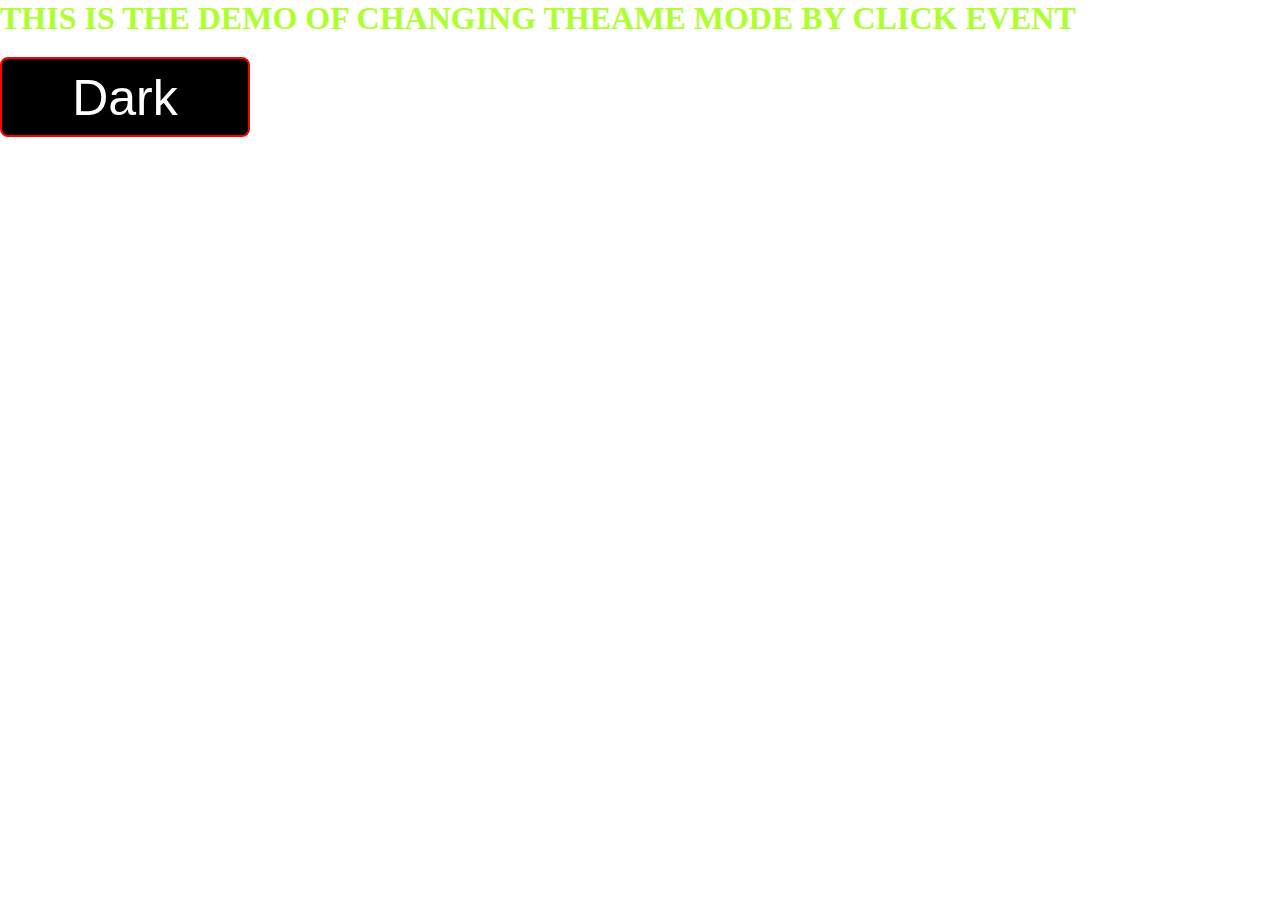
<file: Dark-mode/modechange.html>
<!DOCTYPE html>
<html lang="en">

<head>
    <meta charset="UTF-8">
    <meta name="viewport" content="width=device-width, initial-scale=1.0">
    <title>Document</title>
    <link rel="stylesheet" href="style.css">
</head>

<body>
    <div>
        <h1 id="dec" style="color: greenyellow;">
            THIS IS THE DEMO OF CHANGING THEAME MODE BY CLICK EVENT
        </h1>
    </div>

    <div>
        <button id="btn1">Dark</button>
    </div>

    <script src="script.js"></script>
</body>

</html>
</file>
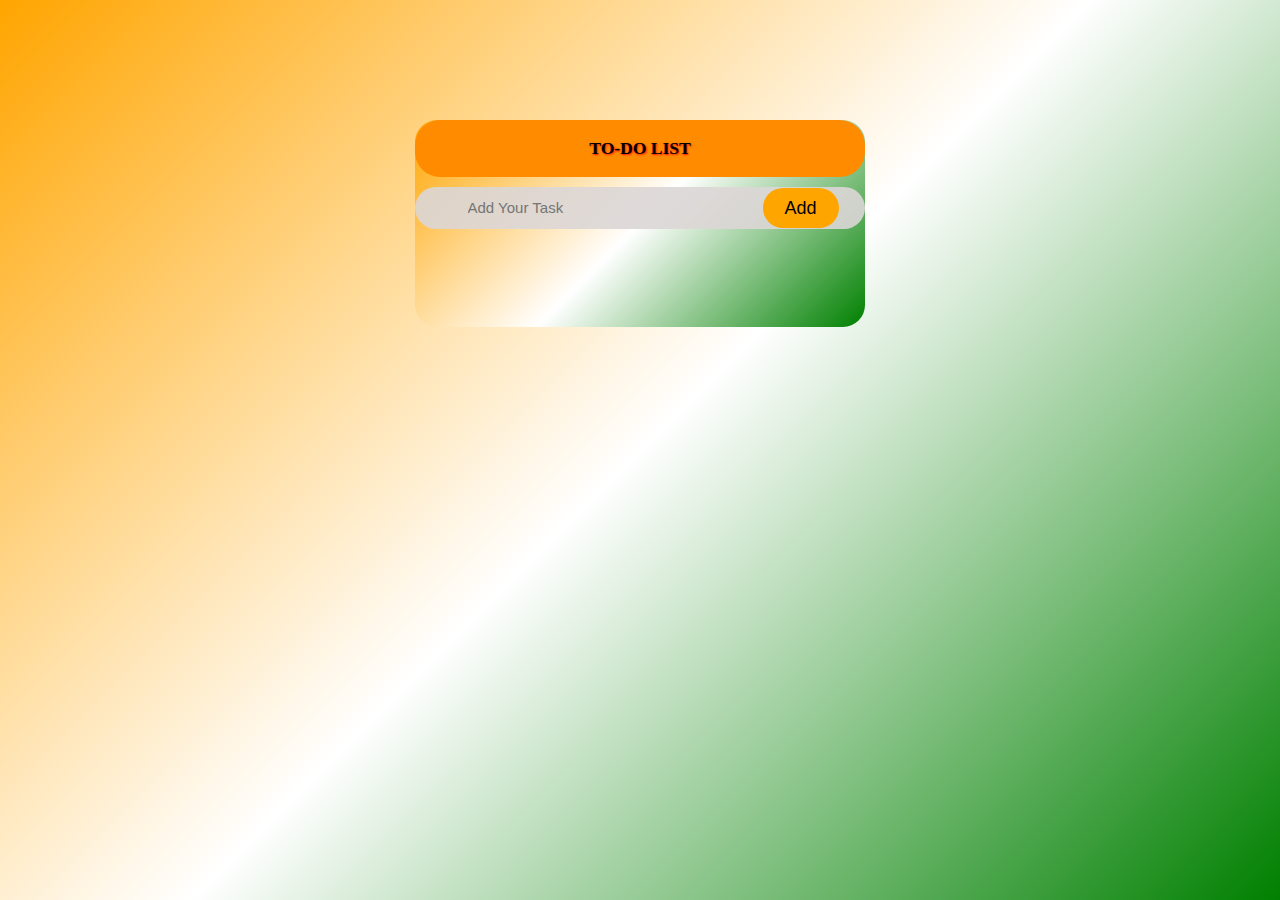
<file: TO-DO _list/todo.html>
<!DOCTYPE html>
<html lang="en">

<head>
    <meta charset="UTF-8">
    <meta name="viewport" content="width=device-width, initial-scale=1.0">
    <title>Document</title>
    <link rel="stylesheet" href="style.css">
</head>

<body>
    <div class="container">
        <div class="main">
            <div class="title">
                <h3>TO-DO LIST</h3>
            </div>
            <div class="task">
                <div class="input">
                    <input type="text" id="inputfield" placeholder="Add Your Task">

                </div>
                <div class="add">
                    <button id="btn1">Add</button>
                </div>


            </div class="scroll-div">
            <div class="list-container">
                <ul id="tasklist">
                    <!-- <li class="completed">Task1</li>
                    <li>Task2</li>
                    <li>Task3</li> -->
                </ul>
            </div>
        </div>


    </div>
    <script src="script.js"></script>
</body>

</html>
</file>
<file: Dark-mode/style.css>
*{
    margin: 0;
    padding: 0;
}

#btn1{
    padding: 10px;
    width: 250px;
    height: 80px;
    border: 2px solid red;
    border-radius: 8px;
    font-size: 50px;
    background-color: black;
    color: white;
    margin-top: 20px;

}
</file>
<file: TO-DO _list/style.css>
*{
    margin: 0;
    padding: 0;
    box-sizing: border-box;
}

body{
    
}

.container{
    width: 100vw;
    height: 100%;
    background: linear-gradient(135deg, orange,white, green);
    position: fixed;
}
.main{
   /* background-color: rgba(96, 96, 218, 0.704);*/
   background: linear-gradient(135deg, orange,white, green);
    width: 450px;
    height: auto;
    max-height: 500px;
    border-radius: 22px;
    margin: 120px auto;  
    box-sizing: border-box  ;
    overflow-y: auto;
    /*border: 2px solid blue;*/
}
.title{
    text-shadow: 1px 1px 2px red;
    display: flex;
    justify-content: center;

    background: darkorange;
    border-radius: 25px;
    padding: 18px;
    font-size: 15px;
}
.task{
    display: flex;
    justify-content: center;
    align-items: center;
    gap: 20px;
    margin-top: 10px;
    background-color: #dcd6d6e6;
    border-radius: 28px;
    padding: 1px;
}
#inputfield{
    width: 301px;
    padding: 5px 14px 6px 26px;
    border-radius: 27px;
    font-size: 15px;
    background: transparent;
    border: none;
    outline: none;
   
}
#btn1{
    width: 76px;
    height: 40px;
    border-radius: 27px;
    background-color: orange;
    font-size: 18px;
    border: hidden;
    cursor: pointer;
}
.list-container{
    /*border: 2px solid red;*/
    margin-top: 10px;
    width: 100%;
    max-height: 363px;
    overflow: hidden;
    overflow-y: auto;
    scroll-behavior: smooth;
}
.list-container ul{
    padding: 34px 0px 54px 68px;
    list-style: disc;
}
.list-container ul li{
    margin-left: 5px;
    padding: 10px 0px;
    font-size: 17px;
}
.completed{
    text-decoration: line-through;
}
ul li span{
    font-size: 28px;
    font-weight: bolder;
    background: transparent;
    display: inline-flex;
    justify-content: center;
    align-items: center;
    float: right;
    width: 29px;
    height: 26px;
    margin-top: -2px;
    position: relative;
    right: 30px;
    border-radius: 50%;
}
ul li span:hover{
    background-color:rgb(151, 151, 151) ;
    cursor: pointer;
}
.scroll-div{
    border: 2px solid red;
}
</file>
